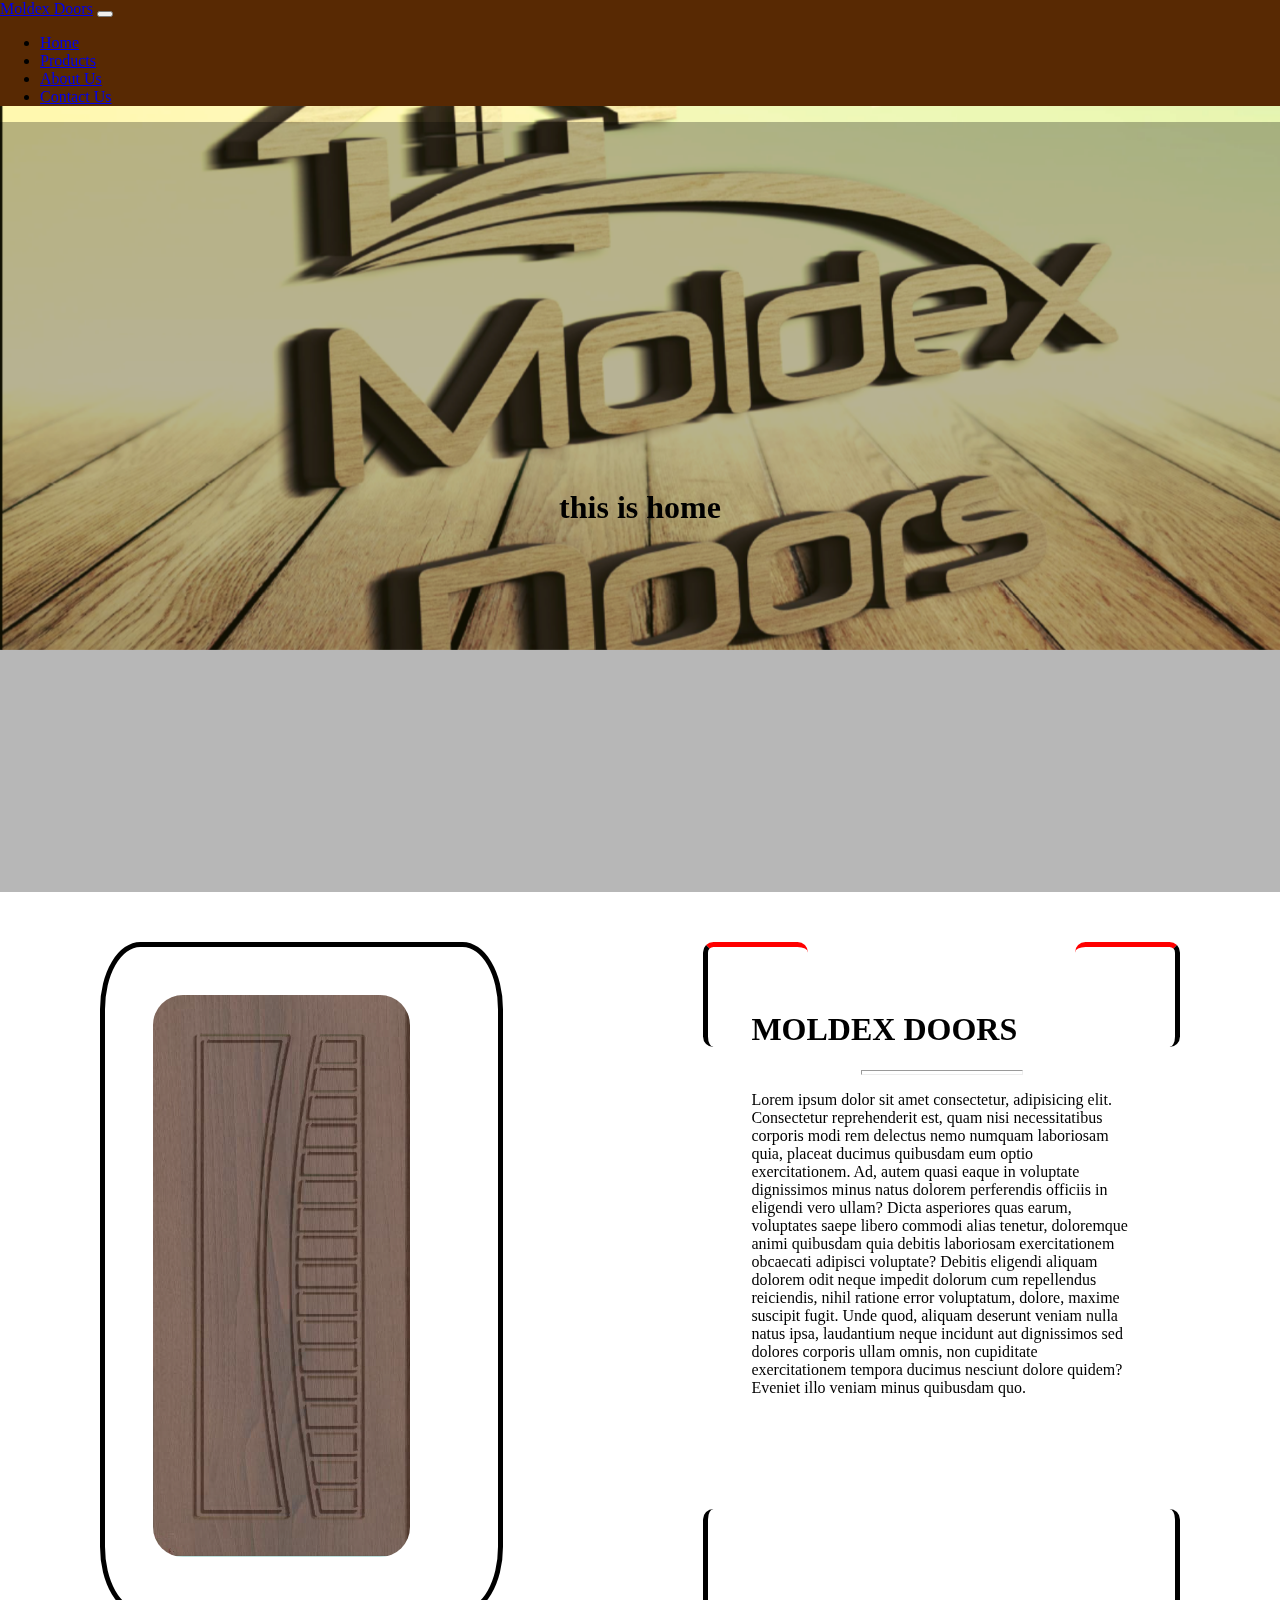
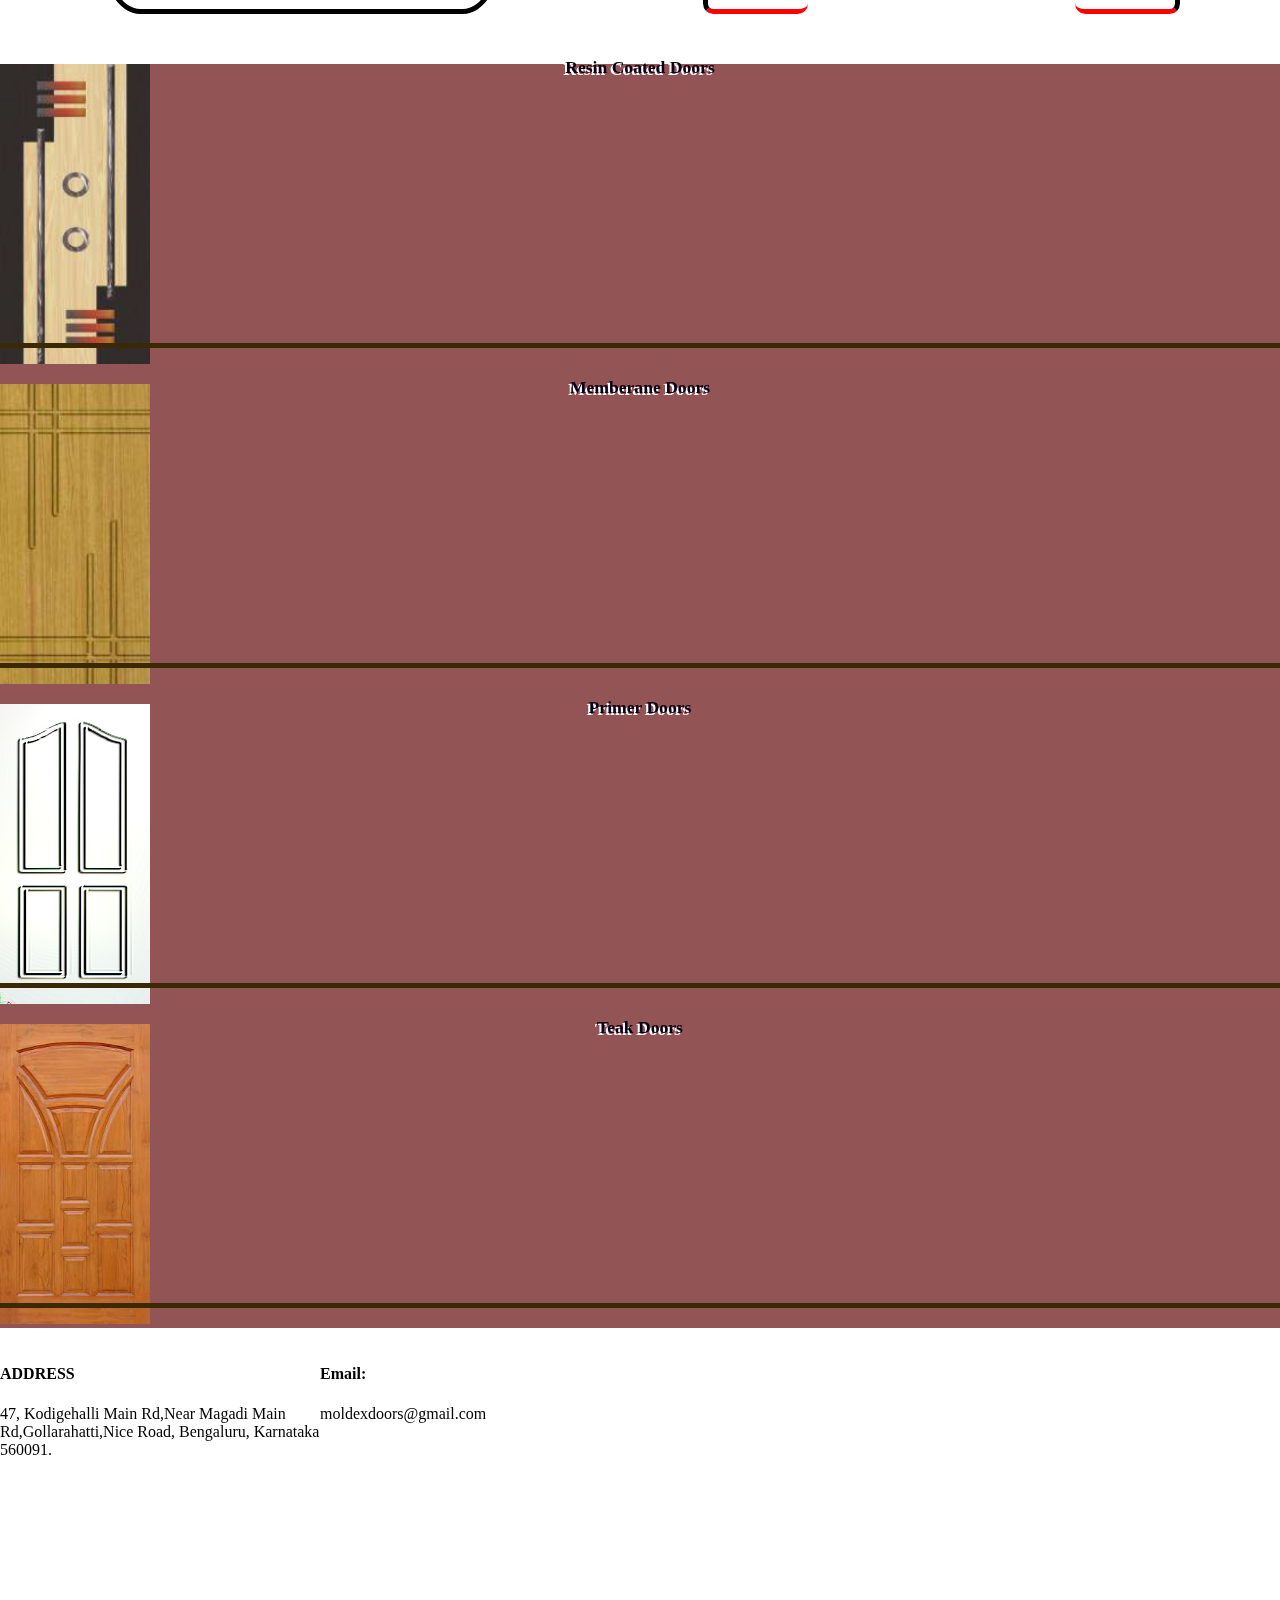
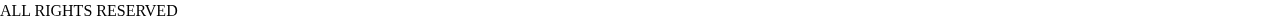
<file: index.html>
<!doctype html>
<html lang="en">

<head>
    <meta charset="utf-8">
    <meta name="viewport" content="width=device-width, initial-scale=1, shrink-to-fit=no">
    <link href="https://cdn.jsdelivr.net/npm/bootstrap@5.1.3/dist/css/bootstrap.min.css" rel="stylesheet"
        integrity="sha384-1BmE4kWBq78iYhFldvKuhfTAU6auU8tT94WrHftjDbrCEXSU1oBoqyl2QvZ6jIW3" crossorigin="anonymous">
    <link href="https://fonts.googleapis.com/icon?family=Material+Icons" rel="stylesheet">
    <link rel="stylesheet" href="style.css">
    <title>Moldex Doors</title>
</head>

<body>
    <header class="fs-5">
        <nav class="navbar navbar-expand-lg navbar-dark nav-bg">
            <div class="container-fluid">
                <a class="navbar-brand" href="#">Moldex Doors</a>
                <button class="navbar-toggler" type="button" data-bs-toggle="collapse"
                    data-bs-target="#navbarTogglerDemo02" aria-controls="navbarTogglerDemo02" aria-expanded="false"
                    aria-label="Toggle navigation">
                    <span class="navbar-toggler-icon"></span>
                </button>
                <div class="collapse navbar-collapse" id="navbarTogglerDemo02">
                    <ul class="navbar-nav mx-auto mb-2 mb-lg-0">
                        <li class="nav-item">
                            <a class="nav-link active" aria-current="page" href="#">Home</a>
                        </li>
                        <li class="nav-item">
                            <a class="nav-link" href="product.html">Products</a>
                        </li>
                        <li class="nav-item">
                            <a class="nav-link" href="about.html">About Us</a>
                        </li>
                        <li class="nav-item">
                            <a class="nav-link" href="#">Contact Us</a>
                        </li>

                    </ul>
                </div>
            </div>
        </nav>
        <div class="home">
            <h1>this is home</h1>
        </div>
    </header>
    <section class="about d-flex flex-wrap">
        <div class="sec-image">
            <img class="mx-auto" src="images/door1.png" alt="">
        </div>
        <div class="corners">
            <div class="top left"></div>
            <div class="top right"></div>
            <div class="bottom right"></div>
            <div class="bottom left"></div>
            <h1>MOLDEX DOORS</h1>
            <hr width="160px" style="color: red; height :3px">
            <p>Lorem ipsum dolor sit amet consectetur, adipisicing elit. Consectetur reprehenderit est, quam nisi
                necessitatibus corporis modi rem delectus nemo numquam laboriosam quia, placeat ducimus quibusdam eum
                optio exercitationem. Ad, autem quasi eaque in voluptate dignissimos minus natus dolorem perferendis
                officiis in eligendi vero ullam? Dicta asperiores quas earum, voluptates saepe libero
                commodi alias tenetur, doloremque animi quibusdam quia debitis laboriosam exercitationem obcaecati
                adipisci voluptate? Debitis eligendi aliquam dolorem odit neque impedit dolorum cum repellendus
                reiciendis, nihil ratione error voluptatum, dolore, maxime suscipit fugit. Unde quod, aliquam deserunt
                veniam nulla natus ipsa, laudantium neque incidunt aut dignissimos sed dolores corporis ullam omnis, non
                cupiditate exercitationem tempora ducimus nesciunt dolore quidem? Eveniet illo veniam minus quibusdam
                quo.</p>
        </div>
    </section>
    <section class="variety d-flex flex-wrap p-5 justify-content-around">
        <div class="types">
            <img src="images/door2.png" alt="">
            <p><a href="DoorCatalog.pdf">Resin Coated Doors</a></p>
        </div>
        <div class="types">
            <img src="images/door3.png" alt="">
            <p><a href="">Memberane Doors</a></p>
        </div>
        <div class="types">
            <img src="images/door4.png" alt="">
            <p><a href="">Primer Doors</a></p>
        </div>
        <div class="types">
            <img src="images/door5.png" alt="">
            <p><a href="">Teak Doors</a></p>
        </div>
    </section>
    <section class="about bg-dark d-flex flex-wrap">
        <div class="address text-light p-4 m-5">
            <h4>ADDRESS</h4>
            <p>47, Kodigehalli Main Rd,Near Magadi Main Rd,Gollarahatti,Nice Road, Bengaluru, Karnataka 560091.</p>
        </div>
        <div class="email text-light p-4 m-5">
            <h4>Email:</h4>
            <p>moldexdoors@gmail.com</p>
        </div>
        <div id="map" class=" mt-4">
            <div style="width: 100%"><iframe width="324" height="254" frameborder="0" scrolling="no" marginheight="0"
                    marginwidth="0"
                    src="https://maps.google.com/maps?width=324&amp;height=254&amp;hl=en&amp;q=12.9867756,77.4689607+(My%20Business%20Name)&amp;t=&amp;z=14&amp;ie=UTF8&amp;iwloc=B&amp;output=embed"><a
                        href="http://www.gps.ie/">sport gps</a></iframe></div>
        </div>
    </section>
    <footer class="bg-secondary d-flex justify-content-center py-2 text-white"> ALL RIGHTS RESERVED</footer>
    <!-- Optional JavaScript -->
    <script src="https://cdn.jsdelivr.net/npm/@popperjs/core@2.9.2/dist/umd/popper.min.js"
        integrity="sha384-IQsoLXl5PILFhosVNubq5LC7Qb9DXgDA9i+tQ8Zj3iwWAwPtgFTxbJ8NT4GN1R8p"
        crossorigin="anonymous"></script>
    <script src="https://cdn.jsdelivr.net/npm/bootstrap@5.0.2/dist/js/bootstrap.min.js"
        integrity="sha384-cVKIPhGWiC2Al4u+LWgxfKTRIcfu0JTxR+EQDz/bgldoEyl4H0zUF0QKbrJ0EcQF"
        crossorigin="anonymous"></script>
</body>

</html>
</file>
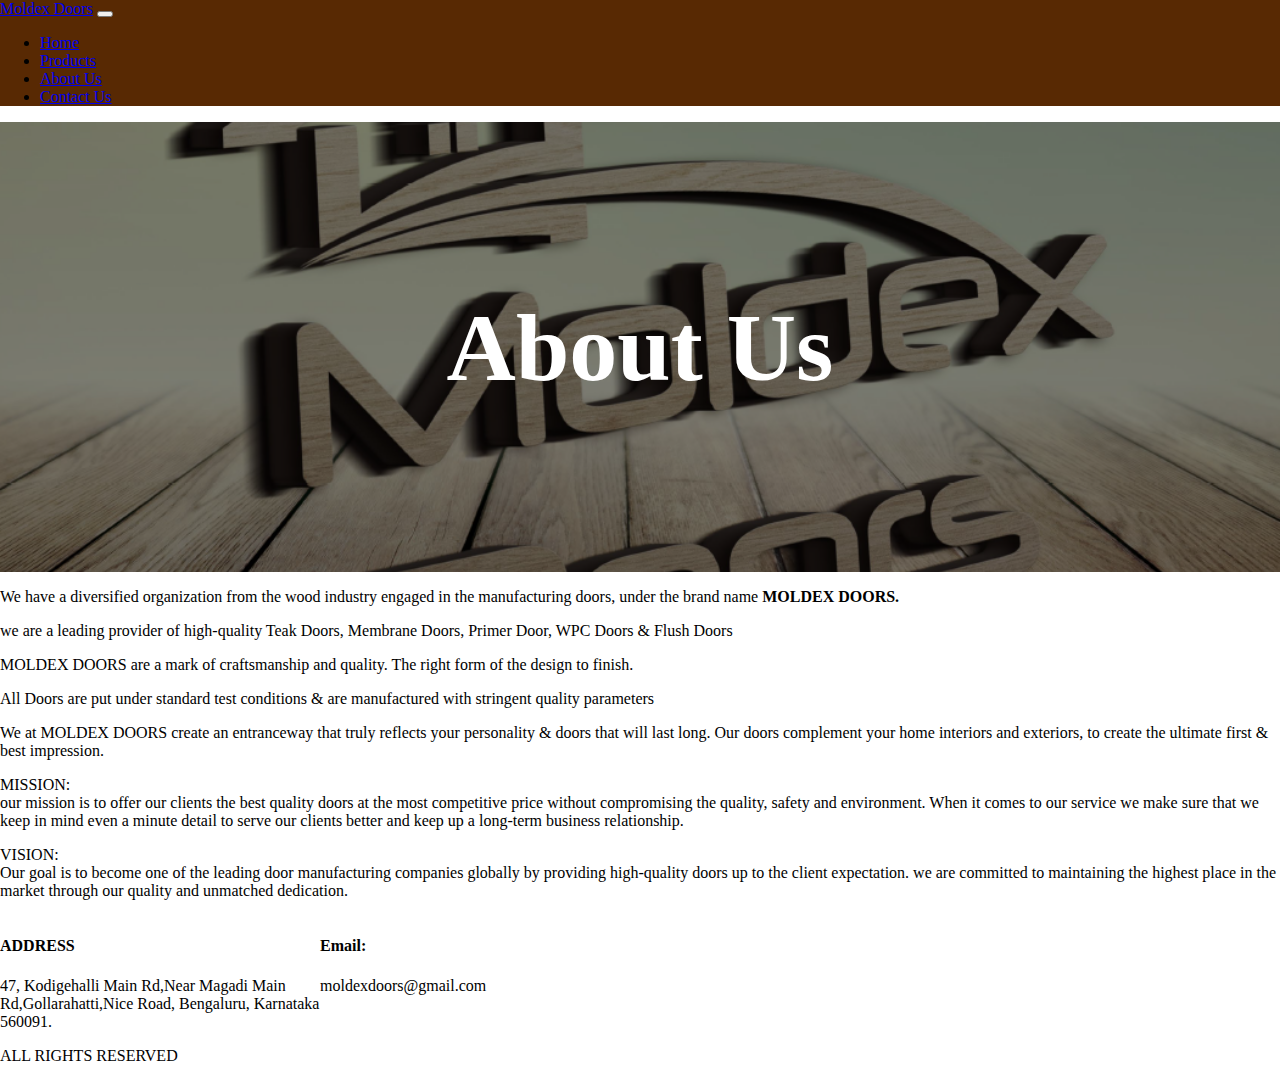
<file: about.html>
<!doctype html>
<html lang="en">

<head>
    <meta charset="utf-8">
    <meta name="viewport" content="width=device-width, initial-scale=1, shrink-to-fit=no">
    <link href="https://cdn.jsdelivr.net/npm/bootstrap@5.1.3/dist/css/bootstrap.min.css" rel="stylesheet"
        integrity="sha384-1BmE4kWBq78iYhFldvKuhfTAU6auU8tT94WrHftjDbrCEXSU1oBoqyl2QvZ6jIW3" crossorigin="anonymous">
    <link href="https://fonts.googleapis.com/icon?family=Material+Icons" rel="stylesheet">
    <link rel="stylesheet" href="style.css">
    <title>Moldex Doors</title>
</head>

<body>
    <header class="fs-5">
        <nav class="navbar navbar-expand-lg navbar-dark nav-bg">
            <div class="container-fluid">
                <a class="navbar-brand" href="#">Moldex Doors</a>
                <button class="navbar-toggler" type="button" data-bs-toggle="collapse"
                    data-bs-target="#navbarTogglerDemo02" aria-controls="navbarTogglerDemo02" aria-expanded="false"
                    aria-label="Toggle navigation">
                    <span class="navbar-toggler-icon"></span>
                </button>
                <div class="collapse navbar-collapse" id="navbarTogglerDemo02">
                    <ul class="navbar-nav mx-auto mb-2 mb-lg-0">
                        <li class="nav-item">
                            <a class="nav-link" aria-current="page" href="index.html">Home</a>
                        </li>
                        <li class="nav-item">
                            <a class="nav-link" href="product.html">Products</a>
                        </li>
                        <li class="nav-item">
                            <a class="nav-link active" href="#">About Us</a>
                        </li>
                        <li class="nav-item">
                            <a class="nav-link" href="#">Contact Us</a>
                        </li>

                    </ul>
                </div>
            </div>
        </nav>
    </header>
    <div class="about-2 container my-4 py-4">
        <h1>About Us</h1>
    </div>
    <div class="text container mt-5">
        <p>We have a diversified organization from the wood industry engaged in the manufacturing doors, under the brand
            name <b> MOLDEX DOORS.</b></p>
        <p>we are a leading provider of high-quality Teak Doors, Membrane Doors, Primer Door, WPC Doors & Flush Doors
        </p>
        <p>MOLDEX DOORS are a mark of craftsmanship and quality. The right form of the design to finish.</p>
        <p>All Doors are put under standard test conditions & are manufactured with stringent quality parameters </p>
        <p>We at MOLDEX DOORS create an entranceway that truly reflects your personality & doors that will last long.
            Our doors complement your home interiors and exteriors, to create the ultimate first & best impression.</p>
        <p>MISSION: <br>

            our mission is to offer our clients the best quality doors at the most competitive price without
            compromising the quality, safety and environment. When it comes to our service we make sure that we keep in
            mind even a minute detail to serve our clients better and keep up a long-term business relationship.</p>
        <p>VISION: <br>

            Our goal is to become one of the leading door manufacturing companies globally by providing high-quality
            doors up to the client expectation. we are committed to maintaining the highest place in the market through
            our quality and unmatched dedication. </p>
    </div>
    <section class="about bg-dark mt-4 d-flex flex-wrap">
        <div class="address text-light w-25 p-4 m-5">
            <h4>ADDRESS</h4>
            <p>47, Kodigehalli Main Rd,Near Magadi Main Rd,Gollarahatti,Nice Road, Bengaluru, Karnataka 560091.</p>
        </div>
        <div class="email text-light w-25 p-4 m-5">
            <h4>Email:</h4>
            <p>moldexdoors@gmail.com</p>
        </div>
        <div class="photo m-5 w-25">

        </div>
    </section>
    <footer class="bg-secondary d-flex justify-content-center py-2 text-white"> ALL RIGHTS RESERVED</footer>
    <script src="https://cdn.jsdelivr.net/npm/@popperjs/core@2.9.2/dist/umd/popper.min.js"
        integrity="sha384-IQsoLXl5PILFhosVNubq5LC7Qb9DXgDA9i+tQ8Zj3iwWAwPtgFTxbJ8NT4GN1R8p"
        crossorigin="anonymous"></script>
    <script src="https://cdn.jsdelivr.net/npm/bootstrap@5.0.2/dist/js/bootstrap.min.js"
        integrity="sha384-cVKIPhGWiC2Al4u+LWgxfKTRIcfu0JTxR+EQDz/bgldoEyl4H0zUF0QKbrJ0EcQF"
        crossorigin="anonymous"></script>
</body>
</file>
<file: style.css>
body{
    box-sizing: border-box;
    margin: 0;
    padding: 0;
}
.nav-bg{
    background-color: rgb(88, 41, 3);
}
.home{
    display:flex ;
    position: relative;
    justify-content: center;
    align-items: center;
    width: auto;
    height: 770px;
    background-color: rgba(0, 0, 0, 0.281);
}
.home::before{ 
    content: "";
    position: fixed;
    background: url('images/bg2.png') no-repeat center center/cover;
    height: 650px;
    top:0px;
    left:0px;
    width: 100%;
    z-index: -1;
}
.about{
    display: flex;
    width: 100%;
    background-color: white;
}
.sec-image{
    border: 5px solid black ;
    border-radius: 10%;
    margin: 50px 100px;
    width: 25rem;
    padding: 3em;
}
.sec-image img{
    border-radius: 30px;
    margin : auto auto;
}
.corners {
    position: relative;
    margin: 50px 100px;
    width: 40%;
    padding: 3em;
    text-justify: justify;
  }
  
  .top, .bottom {
    position: absolute;
    width: 100px;
    height: 100px;
    pointer-events: none;
    border-radius: 10%;
    text-align: justify;
    /* border-color: blue; */
  }
  
  .top {
    top: 0;
    border-top: 5px solid red;
  }
  
  .bottom {
    bottom: 0;
    border-bottom: 5px solid red;
  }
  
  .left {
    left: 0;
    border-left: 5px solid;
  }
  
  .right {
    right: 0;
    border-right: 5px solid;
  }
  .types{
      position: relative;  
    }
  .types img{
      height: 300px;
      width: 150px;
  }
  .types a{
      position: absolute;
      text-decoration: none;
      color: rgb(7, 1, 22);
      font-size: 1.1rem;
      font-weight: 700;
      width: 100%;
      height: 94%;
      margin: auto auto;
      text-align: center;
      bottom: 20px;
      border-bottom: 5px solid rgb(59, 40, 5);
      text-shadow: white -2px 2px;
  }
  .types a:hover{
      color: white;
      background: rgba(0, 0, 0, 0.315);
      border-color: rgb(0, 140, 255);
      text-shadow: none;
  }
  .variety{
      background-color: rgba(95, 3, 3, 0.678);
  }
  .features{
    margin: 50px;
    padding: 15px;
    font-size: 1.2rem;
    font-family: 'Dongle', sans-serif;   
    height: 300px;
  }
  .features li{
    margin: 5px;
    width: fit-content;
  }
  .features li:hover{
    border-bottom: 2px solid rgb(207, 3, 3);
  }
  .about-2{
    display: flex;
    position: relative;
    justify-content: center;
    align-items: center;
    color: white;
    font-size: 3rem;
    width: 100%;
    height: 450px;
    background-color: rgba(0, 0, 0, 0.507);
  }
  .about-2::before{
    content: "";
    position: absolute;
    background: url('images/bg3.png') no-repeat center center/cover;
    height: 100%;
    top:0px;
    left:0px;
    width: 100%;
    z-index: -1;;
  }
  .address{
    width: 25%;
  }

  #map iframe{
    border-radius: 10%;
  }
  .email{
    height: fit-content;
  }

  /* ...................................Media............................. */
  @media (max-width: 320px) {
    .sec-image {
      border: 2px solid black;
      border-radius: 10%;margin: 0px 100px;
      width: 20rem;
      padding: 1.5em;}
      #map{
        width: 100%;
      }
    #map iframe{ 
      margin-left: 5px;
      width: 90%;
    }
  }
  @media (max-width: 575.98px) {
    .sec-image{
      margin: 0;
    }
    .corners {
      position: relative;
      margin: 30px 10px;
      width: 100%;
      padding: 3em;
      text-justify: justify;
    }
    .address{
      width: 200px;
    }
    .features{margin: 0px;
    padding: 0px;
    font-size: 1.2rem;
    font-family: 'Dongle', sans-serif;
    /* height: 300px; */}
    .features li{
      margin: 0;
    }
   }
  
  @media (max-width: 767.98px) { ... }
  
  @media (max-width: 991.98px) { ... }
  
  @media (max-width: 1199.98px) { ... }
  
  @media (max-width: 1399.98px) { ... }
</file>
